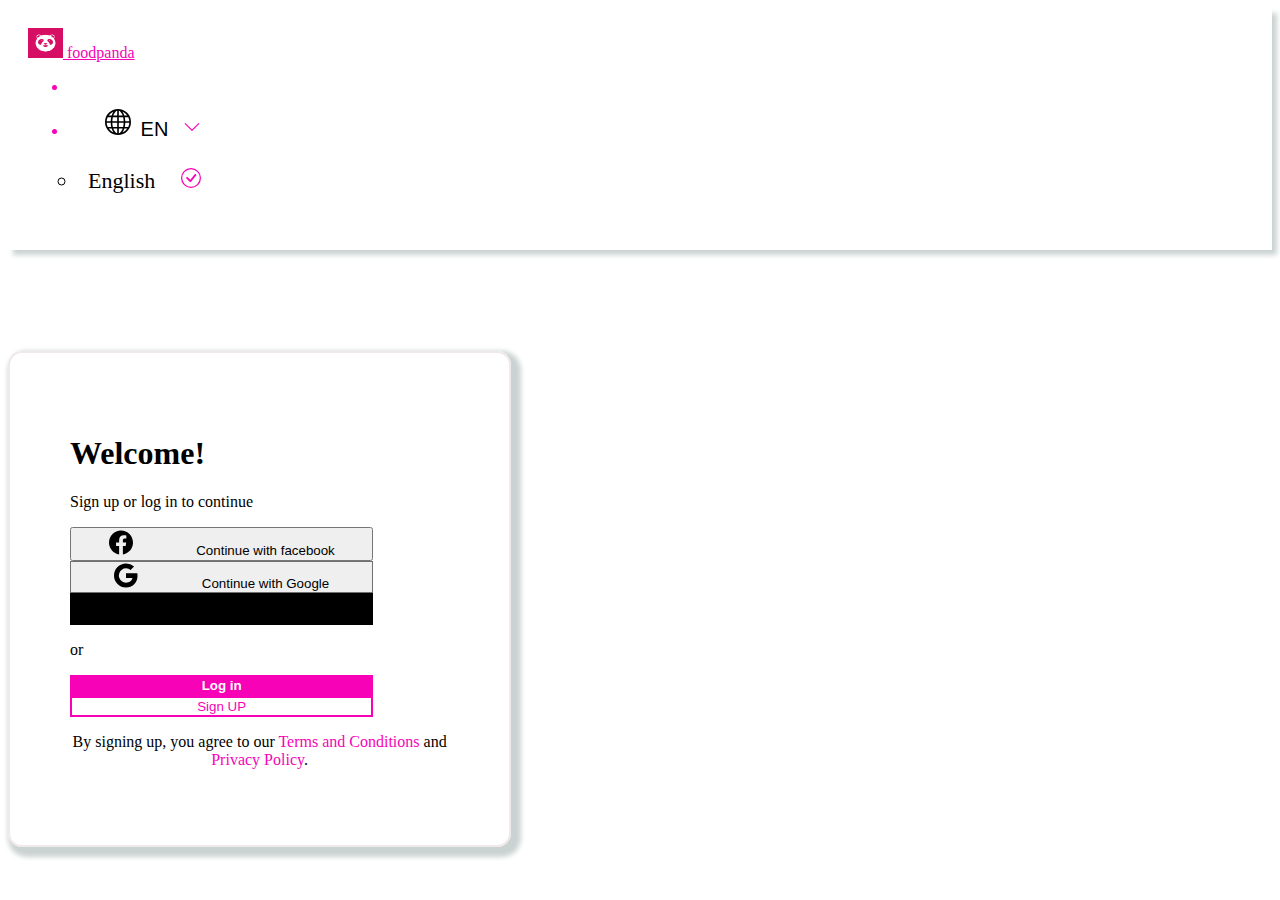
<file: form.html>
<!DOCTYPE html>
<html lang="en">
  <head>
    <meta charset="utf-8" />
    <meta name="viewport" content="width=device-width, initial-scale=1" />
    <title>form</title>
    <link rel="stylesheet" href="style.css">
    <link
      href="https://cdn.jsdelivr.net/npm/bootstrap@5.3.1/dist/css/bootstrap.min.css"
      rel="stylesheet"
      integrity="sha384-4bw+/aepP/YC94hEpVNVgiZdgIC5+VKNBQNGCHeKRQN+PtmoHDEXuppvnDJzQIu9"
      crossorigin="anonymous"
    />
  </head>
  <body>


    <header>
      <nav class="navbar  fixed-top" style="background-color: white; padding: 20px; box-shadow: 5px 5px 5px #cbd3d2;">
          <div class="container-fluid" >
              <a class="navbar-brand" href="" style="color: #f702b6; ">
            <img src="[data-uri]" alt="Logo" width="35" height="30" class="d-inline-block align-text-center" >
        foodpanda
      </a>
      <ul class="nav justify-content-end" style="color: #f702b6;">
        <li class="nav-item" style="color: #f702b6;">
          <li class="nav-item dropdown">
            <button class="btn-en " data-bs-toggle="dropdown" aria-expanded="false" style= "border: none;">
              <svg xmlns="http://www.w3.org/2000/svg" width="26" height="28" fill="currentColor" class="bi bi-globe" viewBox="0 0 16 16" style= "margin-right: 4px;">
                <path d="M0 8a8 8 0 1 1 16 0A8 8 0 0 1 0 8zm7.5-6.923c-.67.204-1.335.82-1.887 1.855A7.97 7.97 0 0 0 5.145 4H7.5V1.077zM4.09 4a9.267 9.267 0 0 1 .64-1.539 6.7 6.7 0 0 1 .597-.933A7.025 7.025 0 0 0 2.255 4H4.09zm-.582 3.5c.03-.877.138-1.718.312-2.5H1.674a6.958 6.958 0 0 0-.656 2.5h2.49zM4.847 5a12.5 12.5 0 0 0-.338 2.5H7.5V5H4.847zM8.5 5v2.5h2.99a12.495 12.495 0 0 0-.337-2.5H8.5zM4.51 8.5a12.5 12.5 0 0 0 .337 2.5H7.5V8.5H4.51zm3.99 0V11h2.653c.187-.765.306-1.608.338-2.5H8.5zM5.145 12c.138.386.295.744.468 1.068.552 1.035 1.218 1.65 1.887 1.855V12H5.145zm.182 2.472a6.696 6.696 0 0 1-.597-.933A9.268 9.268 0 0 1 4.09 12H2.255a7.024 7.024 0 0 0 3.072 2.472zM3.82 11a13.652 13.652 0 0 1-.312-2.5h-2.49c.062.89.291 1.733.656 2.5H3.82zm6.853 3.472A7.024 7.024 0 0 0 13.745 12H11.91a9.27 9.27 0 0 1-.64 1.539 6.688 6.688 0 0 1-.597.933zM8.5 12v2.923c.67-.204 1.335-.82 1.887-1.855.173-.324.33-.682.468-1.068H8.5zm3.68-1h2.146c.365-.767.594-1.61.656-2.5h-2.49a13.65 13.65 0 0 1-.312 2.5zm2.802-3.5a6.959 6.959 0 0 0-.656-2.5H12.18c.174.782.282 1.623.312 2.5h2.49zM11.27 2.461c.247.464.462.98.64 1.539h1.835a7.024 7.024 0 0 0-3.072-2.472c.218.284.418.598.597.933zM10.855 4a7.966 7.966 0 0 0-.468-1.068C9.835 1.897 9.17 1.282 8.5 1.077V4h2.355z"/>
              </svg> EN
              <svg xmlns="http://www.w3.org/2000/svg" width="18" height="18" fill="currentColor" class="bi bi-chevron-down" viewBox="0 0 16 16" style="color: #f702b6; margin-left:9px;">
                <path fill-rule="evenodd" d="M1.646 4.646a.5.5 0 0 1 .708 0L8 10.293l5.646-5.647a.5.5 0 0 1 .708.708l-6 6a.5.5 0 0 1-.708 0l-6-6a.5.5 0 0 1 0-.708z"/>
              </svg>
            </button>
            <ul class="dropdown-menu dropdown-menu-light" style="padding: 10px; border-color: transparent;">
              <li class="dropdown-item" id="dropdown" style="color: black; font-size: 22px; padding: 10px;">English
                <svg xmlns="http://www.w3.org/2000/svg" width="20" height="20" fill="currentColor" class="bi bi-check-circle" viewBox="0 0 16 16" style="color: #f702b6; margin-left: 20px;">
                  <path d="M8 15A7 7 0 1 1 8 1a7 7 0 0 1 0 14zm0 1A8 8 0 1 0 8 0a8 8 0 0 0 0 16z"/>
                  <path d="M10.97 4.97a.235.235 0 0 0-.02.022L7.477 9.417 5.384 7.323a.75.75 0 0 0-1.06 1.06L6.97 11.03a.75.75 0 0 0 1.079-.02l3.992-4.99a.75.75 0 0 0-1.071-1.05z"/>
                </svg>
              </li>
            </ul>
          </li>
        </li>
      </ul>
          </div>
        </nav>
      </header>


    <div
      class="container"
      style="
        margin-top: 8%;
        border: 2px solid rgb(240, 233, 233);
        padding: 60px;
        border-radius: 14px;
        width: 30%;
        box-shadow: 5px 5px 5px 5px #cbd3d2;;
      "
    >
      <form >
        <div class="mb-3"  style="margin-bottom: 10px;">
           <h1>Welcome!</h1>
        <p>Sign up or log in to continue</p>
        </div>
        <div class="mb-3 text-center">
          <button class="btn btn-primary" type="button" style="width: 80%;">
            <svg
              xmlns="http://www.w3.org/2000/svg"
              width="24"
              height="25"
              fill="currentColor"
              class="bi bi-facebook"
              viewBox="0 0 16 16"
              style="margin-right: 60px"
            >
              <path
                d="M16 8.049c0-4.446-3.582-8.05-8-8.05C3.58 0-.002 3.603-.002 8.05c0 4.017 2.926 7.347 6.75 7.951v-5.625h-2.03V8.05H6.75V6.275c0-2.017 1.195-3.131 3.022-3.131.876 0 1.791.157 1.791.157v1.98h-1.009c-.993 0-1.303.621-1.303 1.258v1.51h2.218l-.354 2.326H9.25V16c3.824-.604 6.75-3.934 6.75-7.951z"
              />
            </svg>
            Continue with facebook
          </button>
        </div>
        <div class="mb-3 text-center">
          <button
            class="btn"
            type="button"
            style="border: 1px solid rgb(114, 111, 111);
            width: 80%;"
          >
            <svg
              xmlns="http://www.w3.org/2000/svg"
              width="24"
              height="25"
              fill="currentColor"
              class="bi bi-google"
              viewBox="0 0 16 16"
              style="margin-right: 60px; background-color: transparent"
            >
              <path
                d="M15.545 6.558a9.42 9.42 0 0 1 .139 1.626c0 2.434-.87 4.492-2.384 5.885h.002C11.978 15.292 10.158 16 8 16A8 8 0 1 1 8 0a7.689 7.689 0 0 1 5.352 2.082l-2.284 2.284A4.347 4.347 0 0 0 8 3.166c-2.087 0-3.86 1.408-4.492 3.304a4.792 4.792 0 0 0 0 3.063h.003c.635 1.893 2.405 3.301 4.492 3.301 1.078 0 2.004-.276 2.722-.764h-.003a3.702 3.702 0 0 0 1.599-2.431H8v-3.08h7.545z"
              />
            </svg>
            Continue with Google
          </button>
        </div>
        <div class="mb-3 text-center">
          <button
            class="btn btn-primary"
            type="button"
            style="background-color: black; border: 1px solid black;
            width: 80%;"
          >
            <svg
              xmlns="http://www.w3.org/2000/svg"
              width="24"
              height="25"
              fill="currentColor"
              class="bi bi-apple"
              viewBox="0 0 16 16"
              style="margin-right: 60px;"
            >
              <path
                d="M11.182.008C11.148-.03 9.923.023 8.857 1.18c-1.066 1.156-.902 2.482-.878 2.516.024.034 1.52.087 2.475-1.258.955-1.345.762-2.391.728-2.43Zm3.314 11.733c-.048-.096-2.325-1.234-2.113-3.422.212-2.189 1.675-2.789 1.698-2.854.023-.065-.597-.79-1.254-1.157a3.692 3.692 0 0 0-1.563-.434c-.108-.003-.483-.095-1.254.116-.508.139-1.653.589-1.968.607-.316.018-1.256-.522-2.267-.665-.647-.125-1.333.131-1.824.328-.49.196-1.422.754-2.074 2.237-.652 1.482-.311 3.83-.067 4.56.244.729.625 1.924 1.273 2.796.576.984 1.34 1.667 1.659 1.899.319.232 1.219.386 1.843.067.502-.308 1.408-.485 1.766-.472.357.013 1.061.154 1.782.539.571.197 1.111.115 1.652-.105.541-.221 1.324-1.059 2.238-2.758.347-.79.505-1.217.473-1.282Z"
              />
              <path
                d="M11.182.008C11.148-.03 9.923.023 8.857 1.18c-1.066 1.156-.902 2.482-.878 2.516.024.034 1.52.087 2.475-1.258.955-1.345.762-2.391.728-2.43Zm3.314 11.733c-.048-.096-2.325-1.234-2.113-3.422.212-2.189 1.675-2.789 1.698-2.854.023-.065-.597-.79-1.254-1.157a3.692 3.692 0 0 0-1.563-.434c-.108-.003-.483-.095-1.254.116-.508.139-1.653.589-1.968.607-.316.018-1.256-.522-2.267-.665-.647-.125-1.333.131-1.824.328-.49.196-1.422.754-2.074 2.237-.652 1.482-.311 3.83-.067 4.56.244.729.625 1.924 1.273 2.796.576.984 1.34 1.667 1.659 1.899.319.232 1.219.386 1.843.067.502-.308 1.408-.485 1.766-.472.357.013 1.061.154 1.782.539.571.197 1.111.115 1.652-.105.541-.221 1.324-1.059 2.238-2.758.347-.79.505-1.217.473-1.282Z"
              />
            </svg>
            Continue with Apple
          </button>
        </div>
        <div class="mb-3 text-center">
          <p>or</p>
        </div>
        <div class="mb-3 text-center">
          <button
            class="btn"
            type="button"
            style="
              background-color: #f702b6;
              border: 2px solid #f702b6;
              font-weight: bold;
              color: white;
              width: 80%;
            "
          >
          <a href="/login.html" style="text-decoration: none; color: white;">Log in</a> 
          </button>
        </div>
        <div class="mb-3 text-center">
          <button
            class="btn"
            type="button"
            style="
              border: 2px solid #f702b6;
              background-color: transparent;
              color: #f702b6;
              width: 80%;
            "
          >
           <a href="/sign.html" style="text-decoration: none; color: #f702b6;"> Sign UP</a>
          </button>
        </div>
      </form>
      <p style="text-align: center;">
        By signing up, you agree to our
        <a href="/terms.html" style="color: #f702b6; text-decoration: none;"
          >Terms and Conditions</a
        >
        and
        <a href="/Privacy.html" style="color: #f702b6; text-decoration: none"
          >Privacy Policy</a
        >.
      </p>
    </div>

    <script
      src="https://cdn.jsdelivr.net/npm/bootstrap@5.3.1/dist/js/bootstrap.bundle.min.js"
      integrity="sha384-HwwvtgBNo3bZJJLYd8oVXjrBZt8cqVSpeBNS5n7C8IVInixGAoxmnlMuBnhbgrkm"
      crossorigin="anonymous"
    ></script>
  </body>
</html>
</file>
<file: style.css>
/* font-family: 'Gill Sans', 'Gill Sans MT', Calibri, 'Trebuchet MS', sans-serif; */
    .navbar {
        background-color: white; /* Set the background color to white */
        
    }
    .Resturant {
        background-image: url('https://images.unsplash.com/photo-1600565193348-f74bd3c7ccdf?crop=entropy&cs=tinysrgb&fit=max&fm=jpg&ixid=MnwyMzYxOTZ8MHwxfHNlYXJjaHwyfHxDaGVmfGVufDB8MHx8fDE2NDAzMDg3NDI&ixlib=rb-1.2.1&q=80&w=1080');
        background-size: cover;
        background-position: center;
        height: 100vh; /* Adjust this to control the height of the cover image */
        margin-top: 20px;
    }

    /* Style the container */
    .container-over-image {
        background-color: rgb(247, 243, 243);
        padding: 50px;
        border-radius: 10px;
        width: 20vh;
    }

    /* Style the text */
    .text-black {
        color: black;
    }

    .btn-container{
      background-color: #f702b6;
      padding: 10px;
    }
    .btn-container:hover{
      box-sizing: border-box;
      padding: 20px;
    }
    .login{
        border-color: #f702b6;
        border-radius: 9px;
        color: #f702b6;
        border: 1px solid #f702b6;
        width: 80px;
    }

    .login:hover{
        background-color: #e690cf;
        box-sizing: border-box;
    }
    .signup{
        border-radius: 9px;
        background-color: #f702b6;
        color: white;
        width: 90px;
        margin-left: 20px;
        font-size: 20px;
    }

    .signup:hover{
        box-sizing: border-box;
    }
    .btn-en{
        margin-left: 30px;
        background-color: transparent;
        font-size: 20px;
        color: black;
        margin-right: 22px;
        padding: 7px;
        margin-top: 5px;
    }
    .btn-en:hover{
        background-color: rgb(247, 235, 245);
        border-radius: 4px;
    }
    .footer{
        color: rgb(96, 98, 100);
    }
    .bi-c-circle{
        color: rgb(96, 98, 100);
    }
    hr{
        color: rgb(170, 173, 177);
    }
    .list:hover{
    color: #e21b70;
    cursor: pointer;
    }
    .country:hover {
        color: #e21b70;
        cursor: default; 
    }
    
    .font {
        font-size: large;
    }
    .mobile{
        background-color: rgb(226 27 112);
        color: white;
        width: 70%;
        height: 50vh;
        border-radius: 30px;
    }
    .qrcode{
        width: 80px;
        border: 1px solid white;
    }
    .downloadImages{
        margin-top: -5%;
    }
    .mobileImg{
        margin-top: -6%;
    }
    #About{
        background-color: #f7f7f7;
        height: 99vh;
        /* border-radius: 50px; */
    }
    #picture{
        margin-top: -5%;
        width: 50%;
        height: 20%;
        background-size: cover;
        overflow-x: hidden;
    }
    #aboutpart1{
        margin-top: 20%;
        padding-left: 9%;
        font-size: 38px;
    }
    .location
    {    
        background-color: white;
        width: 100%;
        height: 15%;
        margin-left: 9%;
        padding: 2%;
        border-radius: 20px;
    }
    .find{
        margin-left: 20px;
        outline: none;
        border-radius: 10px;
        background-color: rgb(226 27 112);
        color: white ;
        border: none;
        font-weight: 500;
        padding: 4px 13px;   
        transition: margin 0.2s, padding 0.2s; 
    
    }
    .find:hover{
        background-color: rgb(167, 39, 56);
        padding: 6px 15px ;
        margin: -2px -1px;
    }
    .form-control{
        border-radius: 10px;
    }
    .last:hover{
       color: #f702b6;
    }
</file>
